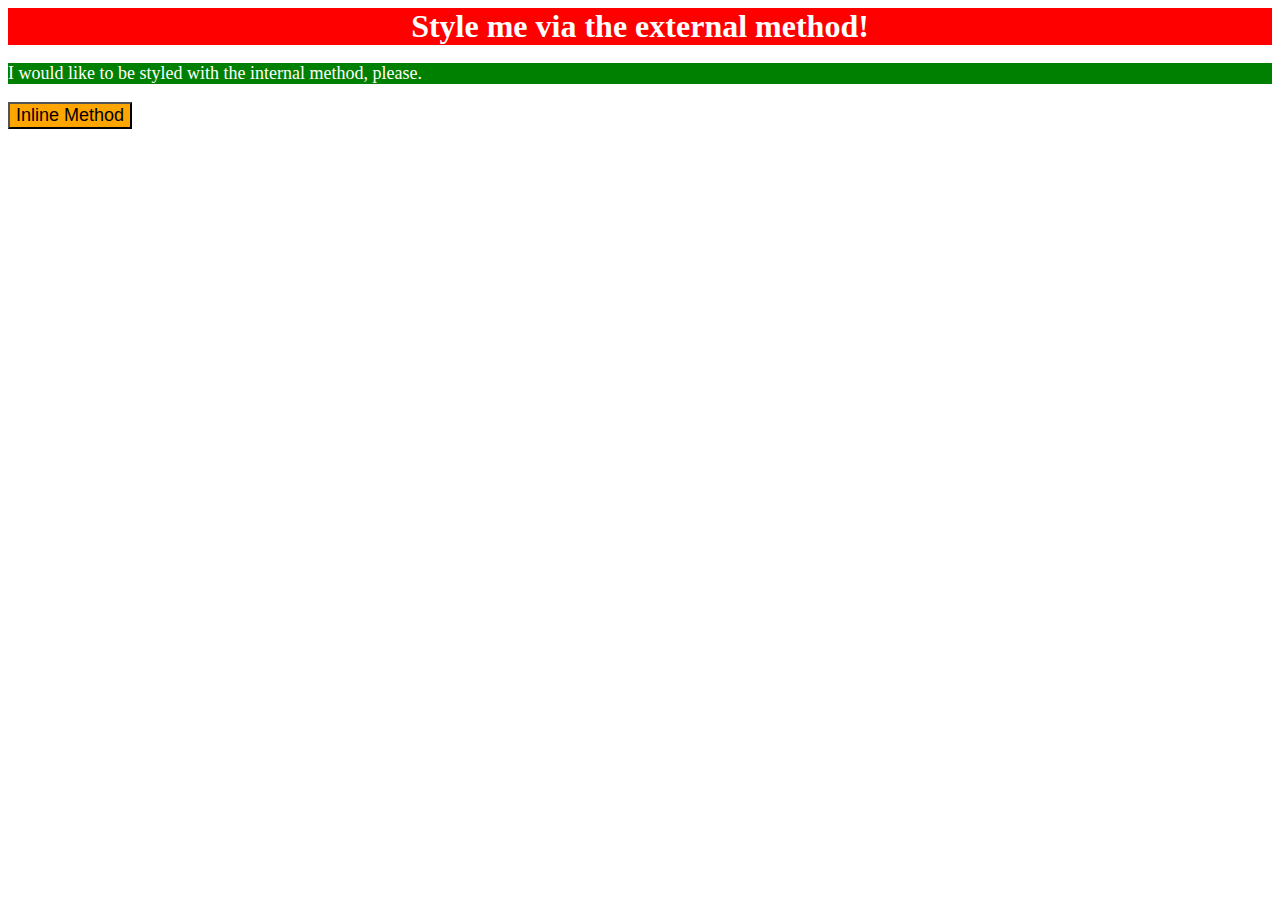
<file: foundations/01-css-methods/index.html>
<!DOCTYPE html>
<html lang="en">
  <head>
    <meta charset="UTF-8">
    <meta http-equiv="X-UA-Compatible" content="IE=edge">
    <meta name="viewport" content="width=device-width, initial-scale=1.0">
    <title>Methods for Adding CSS</title>
    <link rel="stylesheet" href="style.css">

    <style>
      p {
        background-color: green;
        color: white;
        font-size: 18px;
      }
    </style>
  </head>
  <body>
    <div>Style me via the external method!</div>
    <p>I would like to be styled with the internal method, please.</p>
    <button style="background-color: orange; font-size: 18px;">Inline Method</button>
  </body>
</html>
</file>
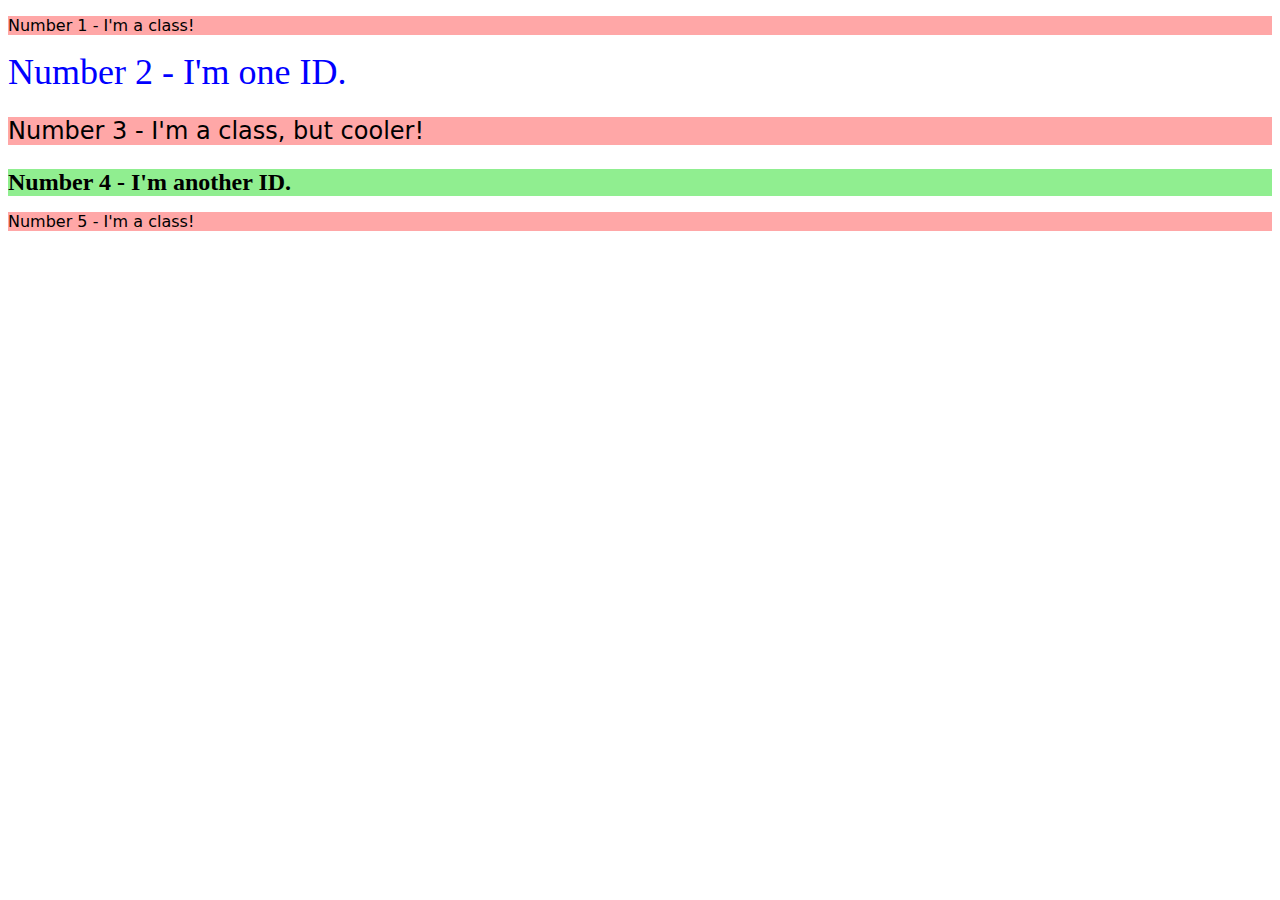
<file: foundations/02-class-id-selectors/index.html>
<!DOCTYPE html>
<html lang="en">
  <head>
    <meta charset="UTF-8">
    <meta http-equiv="X-UA-Compatible" content="IE=edge">
    <meta name="viewport" content="width=device-width, initial-scale=1.0">
    <title>Class and ID Selectors</title>
    <link rel="stylesheet" href="style.css">
  </head>
  <body>
    <p class=" odd SAME">Number 1 - I'm a class!</p>
    <div id="text-fontsize">Number 2 - I'm one ID.</div>
    <p class="odd adjust-fontsize">Number 3 - I'm a class, but cooler!</p>
    <div id="background-fontsize">Number 4 - I'm another ID.</div>
    <p class="odd SAME">Number 5 - I'm a class!</p>
  </body>
</html>
</file>
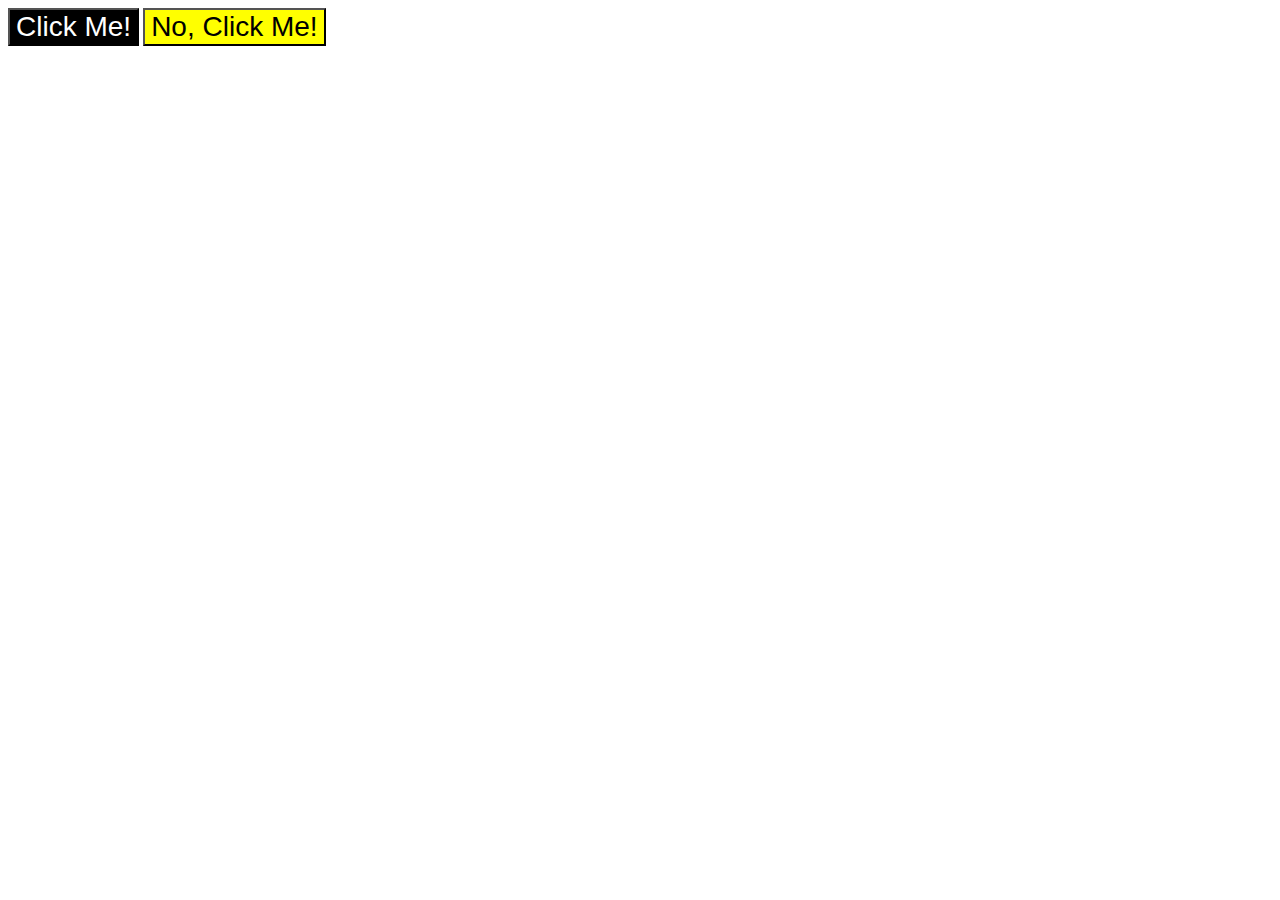
<file: foundations/03-grouping-selectors/index.html>
<!DOCTYPE html>
<html lang="en">
  <head>
    <meta charset="UTF-8">
    <meta http-equiv="X-UA-Compatible" content="IE=edge">
    <meta name="viewport" content="width=device-width, initial-scale=1.0">
    <title>Grouping Selectors</title>
    <link rel="stylesheet" href="style.css">
  </head>
  <body>
    <button class="font change-color">Click Me!</button>
    <button class="font background-color">No, Click Me!</button>
  </body>
</html>
</file>
<file: foundations/01-css-methods/style.css>
div {
    background-color: red;
    color: white;
    font-size: 32px;
    text-align: center;
    font-weight: bold;
}
</file>
<file: foundations/02-class-id-selectors/style.css>
.odd {
    background-color: rgb(255, 167, 167);
    font-family: Verdana, "DejaVu Sans", sans-serif;
}

#text-fontsize {
    color: #0000ff;
    font-size: 36px;
}

.adjust-fontsize {
    font-size: 24px;
}

#background-fontsize {
    background-color: lightgreen;
    font-weight: bold;
    font-size: 24px;
}
</file>
<file: foundations/03-grouping-selectors/style.css>
.font {
    font-size: 28px;
    font-family: Helvetica, "Times New Roman", sans-serif;
   
}

.change-color {
    background-color: black;
    color: white;
}

.background-color {
    background-color: yellow;
}
</file>
